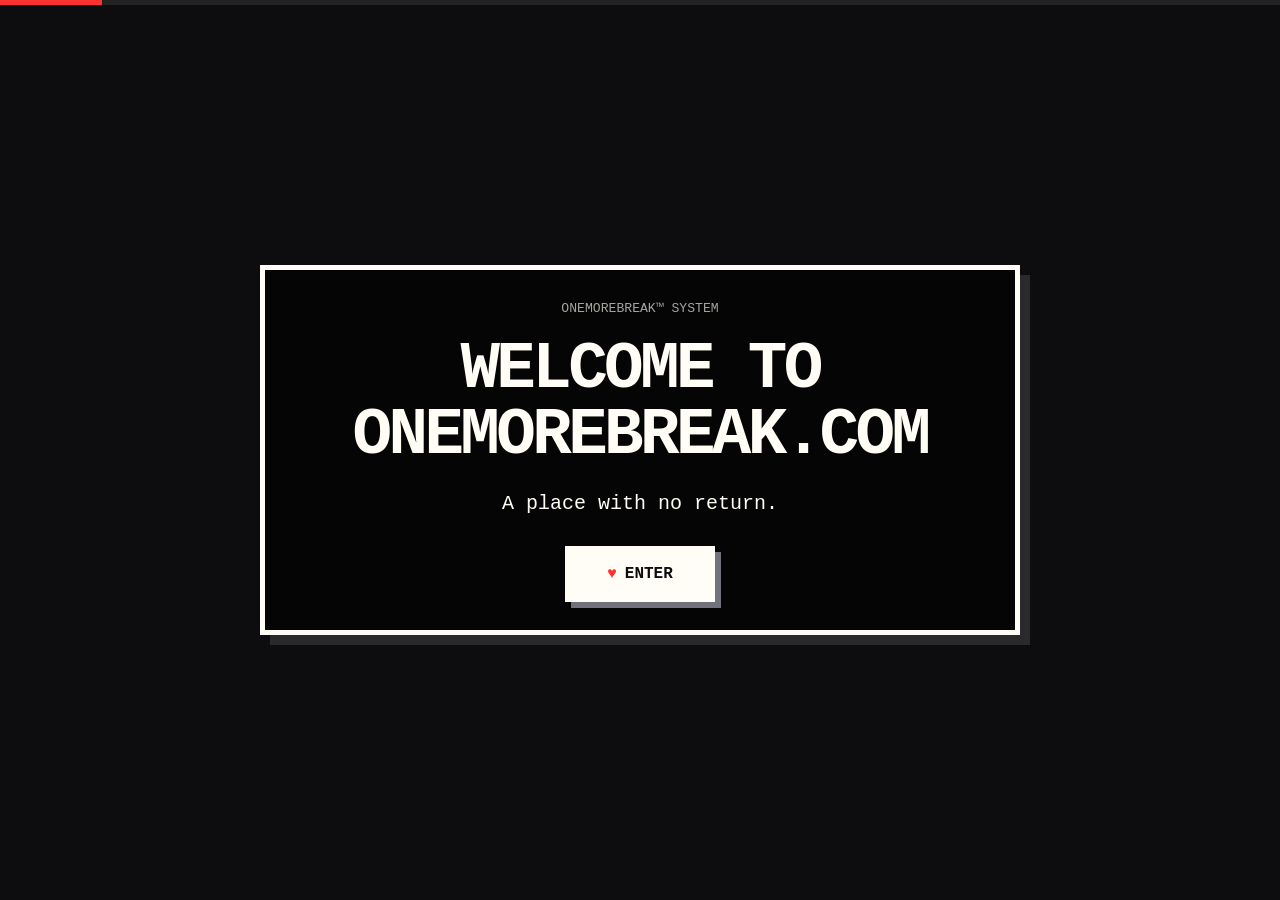
<file: index.html>
<!doctype html>
<html lang="en">
<head>
<meta charset="utf-8" />
<meta name="viewport" content="width=device-width,initial-scale=1" />
<title>OneMoreBreak™ — Journey Prototype</title>
<style>
:root{
  --black:#0d0d10; --white:#fffdf5; --red:#ff3131; --yellow:#ffd84a;
  --cyan:#53d8fb; --green:#73df73; --pink:#ff78c8; --blue:#4267c7;
  --purple:#8b6cff; --ink:#111; --panel:#18181d;
}
*{box-sizing:border-box}
html,body{margin:0;min-height:100%;background:var(--black);color:var(--white);font-family:"Courier New",monospace}
body{overflow-x:hidden}
button,input{font:inherit}
button{cursor:pointer}
.screen{min-height:100svh;display:none;align-items:center;justify-content:center;padding:28px 18px}
.screen.active{display:flex}
.stage{width:min(860px,100%);margin:auto;text-align:center}
.logo{font-weight:1000;letter-spacing:.08em;font-size:clamp(1.2rem,2vw,1.8rem);margin-bottom:28px}
.dialogue{border:5px solid var(--white);background:#050506;padding:28px;box-shadow:10px 10px 0 rgba(255,255,255,.12);text-align:left;max-width:760px;margin:auto}
.dialogue h1,.dialogue h2,.dialogue p{margin:0}
.dialogue h1{font-size:clamp(2rem,7vw,5.2rem);line-height:.96;letter-spacing:-.05em}
.dialogue h2{font-size:clamp(1.25rem,4vw,2.4rem);line-height:1.1}
.dialogue p{font-size:clamp(1rem,2.3vw,1.25rem);line-height:1.6}
.type{min-height:3.4em}
.actions{display:flex;gap:12px;flex-wrap:wrap;margin-top:26px}
.pixel-btn{border:4px solid var(--white);background:#050506;color:var(--white);padding:14px 18px;text-transform:uppercase;font-weight:900;box-shadow:6px 6px 0 #34343c;transition:.08s transform,.08s box-shadow}
.pixel-btn:hover,.pixel-btn:focus{transform:translate(3px,3px);box-shadow:3px 3px 0 #34343c;outline:none}
.pixel-btn .heart{color:var(--red);margin-right:8px}
.pixel-btn.primary{background:var(--white);color:var(--black);box-shadow:6px 6px 0 #72727c}
.muted{opacity:.64}
.center{text-align:center}
.small{font-size:.82rem!important}
.progress{position:fixed;left:0;top:0;width:100%;height:5px;background:#222;z-index:50}
.progress>span{display:block;height:100%;width:8%;background:var(--red);transition:.35s width}
.heart-cursor{color:var(--red);animation:blink 1s steps(1) infinite}
@keyframes blink{50%{opacity:0}}
.question{font-size:clamp(1.6rem,5vw,3.4rem)!important;line-height:1.1!important}
.breakbox{display:grid;gap:18px}
.timer{font-size:clamp(4rem,16vw,9rem);font-weight:1000;letter-spacing:-.08em;text-align:center}
.statusline{text-align:center;font-weight:900}
.portal-screen{background:#4d78bc;color:#111;padding:24px 14px;min-height:100svh;display:none}
.portal-screen.active{display:block}
.portal{max-width:1050px;margin:auto}
.portal-head{display:flex;align-items:end;justify-content:space-between;gap:20px;margin-bottom:14px;color:white}
.portal-title{font-size:clamp(2rem,6vw,4.5rem);font-weight:1000;line-height:.9;letter-spacing:-.06em;text-shadow:4px 4px 0 rgba(0,0,0,.18)}
.portal-sub{font-size:.9rem;max-width:440px}
.portal-grid{display:grid;grid-template-columns:1.15fr .85fr .8fr;gap:10px}
.box{border:5px solid rgba(255,255,255,.85);border-radius:16px;background:#e9f3f3;padding:8px;box-shadow:0 5px 0 rgba(0,0,0,.2)}
.box h3{margin:0 0 8px;font-size:1.2rem;text-align:center}
.activities{display:grid;grid-template-columns:repeat(3,1fr);gap:7px}
.activity{border:3px solid rgba(0,0,0,.55);min-height:108px;padding:9px;display:flex;flex-direction:column;justify-content:space-between;font-weight:900;box-shadow:inset -3px -3px 0 rgba(0,0,0,.12);transition:.08s}
.activity:hover{transform:translateY(-2px)}
.activity small{font-weight:700;font-size:.7rem}
.a1{background:var(--yellow)}.a2{background:var(--green)}.a3{background:var(--cyan)}.a4{background:var(--pink)}.a5{background:#ff942f}.a6{background:var(--purple);color:#fff}
.list{background:#49bf5d;padding:10px;border-radius:10px;min-height:235px}
.list button{display:block;width:100%;text-align:left;border:0;background:transparent;padding:6px;font-weight:700}
.list button:hover{background:rgba(255,255,255,.35)}
.memberbox{background:#ff9418;padding:10px;border-radius:10px}
.badge{display:inline-block;background:#111;color:#fff;padding:5px 8px;font-weight:900;font-size:.7rem}
.form{display:grid;gap:12px;margin-top:20px}
.form input{width:100%;background:#050506;color:#fff;border:4px solid #fff;padding:12px}
.check{display:flex;align-items:flex-start;gap:10px;padding:8px 0}
.reveal{animation:pop .18s steps(2,end)}
@keyframes pop{from{transform:scale(.98);opacity:0}to{transform:scale(1);opacity:1}}
.glitch{animation:glitch .8s steps(2,end) 1}
@keyframes glitch{20%{transform:translateX(-5px)}40%{transform:translateX(4px)}60%{transform:translateX(-2px)}80%{transform:translateX(2px)}}
@media(max-width:820px){.portal-grid{grid-template-columns:1fr}.activities{grid-template-columns:repeat(2,1fr)}.portal-head{align-items:start;flex-direction:column}.dialogue{padding:22px}}

    /* V3 activity experiences */
    .activity-screen{
      position:fixed; inset:0; z-index:80; display:none;
      background:#050505; color:#fff; overflow:auto;
    }
    .activity-screen.active{display:flex;}
    .activity-inner{
      width:min(900px, calc(100% - 34px)); margin:auto; min-height:100vh;
      display:flex; flex-direction:column; justify-content:center; align-items:center;
      padding:48px 0; text-align:center;
    }
    .activity-back{
      position:fixed; left:18px; top:18px; z-index:90;
      background:#050505; color:#fff; border:2px solid #fff;
      font:inherit; padding:10px 14px; cursor:pointer;
    }
    .activity-kicker{opacity:.62; margin-bottom:22px; letter-spacing:.08em;}
    .typing-title{font-size:clamp(34px,7vw,78px); margin:0 0 12px;}
    .typing-instruction{max-width:650px; line-height:1.6; opacity:.78;}
    .phrase{
      display:inline-block; margin:22px 0; padding:12px 16px;
      border:2px solid #fff; background:#111;
    }
    .typing-input{
      width:min(680px,100%); box-sizing:border-box; margin-top:18px;
      background:#050505; color:#fff; border:0; border-bottom:3px solid #fff;
      outline:none; text-align:center; font:inherit; font-size:clamp(18px,3vw,28px);
      padding:15px;
    }
    .typing-count{font-size:clamp(58px,14vw,150px); line-height:1; margin:28px 0 6px;}
    .typing-react{min-height:30px; opacity:.75;}
    .song-reward{
      display:none; margin-top:28px; border:3px solid #fff; padding:24px;
      max-width:620px; box-shadow:8px 8px 0 #fff;
    }
    .song-reward.show{display:block;}
    .song-reward a{color:#050505; background:#fff; padding:13px 18px; display:inline-block; margin-top:12px; text-decoration:none;}
    .activity-choice{cursor:pointer;}


    .swipe-shell{
      width:min(500px,100%);
      height:min(620px,68vh);
      border:3px solid #fff;
      position:relative;
      overflow:hidden;
      margin-top:24px;
      background:#0a0a0a;
      box-shadow:8px 8px 0 #fff;
      touch-action:none;
      user-select:none;
    }
    .swipe-card{
      position:absolute; inset:0;
      display:flex; flex-direction:column; justify-content:center; align-items:center;
      padding:34px; box-sizing:border-box;
      transition:transform .22s ease, opacity .22s ease;
      text-align:center;
    }
    .swipe-card h2{font-size:clamp(28px,7vw,54px);margin:0 0 18px;}
    .swipe-card p{line-height:1.55;opacity:.75;max-width:360px;}
    .swipe-card.out{transform:translateY(-110%);opacity:0;}
    .swipe-hint{margin-top:18px;opacity:.55;font-size:.8rem;}
    .swipe-counter{margin-top:18px;font-size:1rem;}
    .swipe-button{
      margin-top:16px;background:#fff;color:#050505;border:0;
      padding:13px 18px;font:inherit;font-weight:900;cursor:pointer;
    }


    .activity-reward{
      display:none;
      margin-top:28px;
      border:3px solid #fff;
      padding:24px;
      max-width:620px;
      box-shadow:8px 8px 0 #fff;
      text-align:center;
    }
    .activity-reward.show{display:block;}
    .activity-reward a{
      color:#050505;
      background:#fff;
      padding:13px 18px;
      display:inline-block;
      margin-top:12px;
      text-decoration:none;
      font-weight:900;
    }


    .member-locked.unlocked{
      background:#fff;
      color:#050505;
      box-shadow:6px 6px 0 #fff;
    }


    .click-arena{
      width:min(760px, calc(100vw - 40px));
      height:min(460px, 55vh);
      border:4px solid #fff;
      display:flex;
      align-items:center;
      justify-content:center;
      text-align:center;
      cursor:crosshair;
      user-select:none;
      touch-action:manipulation;
      box-shadow:10px 10px 0 #fff;
      margin-top:26px;
    }
    .click-arena:active{
      transform:translate(2px,2px);
      box-shadow:6px 6px 0 #fff;
    }
    .click-score{
      font-size:clamp(70px,18vw,180px);
      line-height:1;
    }
    .click-timer{
      font-size:clamp(20px,4vw,42px);
      margin-top:20px;
    }
    .click-result{
      min-height:32px;
      margin-top:18px;
      opacity:.8;
    }


    .activity-intro{
      position:fixed;
      inset:0;
      z-index:120;
      background:#050505;
      color:#fff;
      display:none;
      align-items:center;
      justify-content:center;
      text-align:center;
      padding:30px;
    }
    .activity-intro.active{display:flex;}
    .activity-intro-line{
      font-size:clamp(28px,6vw,72px);
      line-height:1.2;
      opacity:0;
      transform:translateY(8px);
      transition:opacity .85s ease, transform .85s ease;
      max-width:900px;
    }
    .activity-intro-line.show{
      opacity:1;
      transform:translateY(0);
    }


    .swipe-photo{
      width:100%;
      height:100%;
      object-fit:contain;
      display:block;
      image-rendering:auto;
      background:#050505;
    }
    .swipe-placeholder{
      width:100%;
      height:100%;
      display:flex;
      align-items:center;
      justify-content:center;
      padding:30px;
      box-sizing:border-box;
      text-align:center;
      font-size:clamp(20px,4vw,38px);
      line-height:1.35;
      background:#111;
    }


    .reward-overlay{
      position:absolute;
      inset:0;
      z-index:20;
      display:none;
      align-items:center;
      justify-content:center;
      padding:24px;
      background:rgba(5,5,5,.94);
      text-align:center;
    }
    .reward-overlay.show{display:flex;}
    .reward-overlay .reward-box{
      border:3px solid #fff;
      padding:26px;
      max-width:620px;
      width:min(100%,620px);
      box-sizing:border-box;
      box-shadow:8px 8px 0 #fff;
      background:#050505;
    }
    .reward-overlay a{
      color:#050505;
      background:#fff;
      padding:13px 18px;
      display:inline-block;
      margin-top:14px;
      text-decoration:none;
      font-weight:900;
    }
    .activity-inner{position:relative;}


    .daydream-stage{position:fixed;inset:0;z-index:9999;display:none;background:#000;overflow:hidden;}
    .daydream-stage.active{display:block;}
    .daydream-video{width:100%;height:100%;object-fit:cover;display:block;}
    .daydream-overlay{position:absolute;inset:0;display:flex;align-items:center;justify-content:center;background:#050505;z-index:2;transition:opacity 1.2s ease;}
    .daydream-overlay.hide{opacity:0;pointer-events:none;}
    .daydream-copy{font-size:clamp(28px,6vw,72px);line-height:1.2;text-align:center;max-width:900px;padding:30px;opacity:0;transform:translateY(8px);transition:opacity .9s ease,transform .9s ease;}
    .daydream-copy.show{opacity:1;transform:translateY(0);}
    .daydream-return{position:absolute;top:18px;left:18px;z-index:3;background:rgba(0,0,0,.35);color:#fff;border:2px solid rgba(255,255,255,.7);font:inherit;padding:10px 14px;cursor:pointer;}


    .bob-stage{position:fixed;inset:0;z-index:155;display:none;background:#000;overflow:hidden;}
    .bob-stage.active{display:block;}
    .bob-video{width:100%;height:100%;object-fit:cover;display:block;opacity:0;transition:opacity 1.8s ease;}
    .bob-stage.ready .bob-video{opacity:1;}
    .bob-intro{position:absolute;inset:0;z-index:4;display:flex;align-items:center;justify-content:center;padding:30px;text-align:center;background:#050505;transition:opacity 1.1s ease;}
    .bob-intro.hide{opacity:0;pointer-events:none;}
    .bob-line{max-width:900px;color:#fff;font-size:clamp(28px,6vw,70px);line-height:1.2;opacity:0;transform:translateY(8px);transition:opacity .9s ease,transform .9s ease;}
    .bob-line.show{opacity:1;transform:translateY(0);}
    .bob-return{position:absolute;top:18px;left:18px;z-index:7;border:2px solid rgba(255,255,255,.75);background:rgba(0,0,0,.35);color:#fff;padding:10px 14px;font:inherit;cursor:pointer;opacity:.55;}
    .bob-song-link{position:absolute;right:18px;bottom:18px;z-index:7;display:none;max-width:min(320px,calc(100vw - 36px));border:2px solid rgba(255,255,255,.82);background:rgba(0,0,0,.55);padding:12px 14px;color:#fff;text-decoration:none;font-size:clamp(12px,2vw,16px);line-height:1.35;opacity:.84;}
    .bob-song-link.show{display:block;}


    .daydream-song-link{
      position:absolute;
      right:18px;
      bottom:18px;
      z-index:7;
      display:none;
      max-width:min(320px,calc(100vw - 36px));
      border:2px solid rgba(255,255,255,.82);
      background:rgba(0,0,0,.55);
      padding:12px 14px;
      color:#fff;
      text-decoration:none;
      font-size:clamp(12px,2vw,16px);
      line-height:1.35;
      opacity:.84;
    }
    .daydream-song-link.show{display:block;}


    /* Centered member activity viewing windows */
    .daydream-stage,
    .bob-stage{
      background:#050505;
    }

    .daydream-video,
    .bob-video{
      position:absolute;
      width:min(78vw,1100px);
      height:min(68vh,680px);
      left:50%;
      top:50%;
      transform:translate(-50%,-50%);
      object-fit:cover;
      border:3px solid rgba(255,255,255,.9);
      box-shadow:10px 10px 0 rgba(255,255,255,.9);
    }

    .member-encouragement{
      position:absolute;
      left:50%;
      top:8%;
      z-index:6;
      width:min(820px,calc(100vw - 48px));
      transform:translateX(-50%) translateY(8px);
      text-align:center;
      color:#fff;
      font-size:clamp(16px,2.3vw,30px);
      line-height:1.3;
      opacity:0;
      pointer-events:none;
      transition:opacity .9s ease, transform .9s ease;
    }
    .member-encouragement.show{
      opacity:.82;
      transform:translateX(-50%) translateY(0);
    }

    .member-reward-link{
      position:absolute;
      right:22px;
      bottom:22px;
      z-index:9;
      display:none;
      width:min(360px,calc(100vw - 44px));
      box-sizing:border-box;
      border:2px solid rgba(255,255,255,.88);
      background:rgba(0,0,0,.72);
      color:#fff;
      text-decoration:none;
      padding:15px 17px;
      line-height:1.45;
      font-size:clamp(12px,1.8vw,16px);
      opacity:.9;
      backdrop-filter:blur(5px);
    }
    .member-reward-link.show{
      display:block;
      animation:memberRewardIn .65s ease both;
    }
    @keyframes memberRewardIn{
      from{opacity:0;transform:translateY(10px);}
      to{opacity:.9;transform:translateY(0);}
    }

    @media(max-width:700px){
      .daydream-video,
      .bob-video{
        width:calc(100vw - 36px);
        height:56vh;
        box-shadow:6px 6px 0 rgba(255,255,255,.9);
      }
      .member-encouragement{
        top:6%;
      }
    }


    #daydreamSongLink.member-reward-link{
      display:none;
      position:absolute;
      right:22px;
      bottom:22px;
      z-index:50;
      width:min(390px,calc(100vw - 44px));
      box-sizing:border-box;
      border:3px solid #fff;
      background:rgba(0,0,0,.82);
      color:#fff;
      padding:16px 18px;
      text-decoration:none;
      line-height:1.45;
      font-size:clamp(13px,1.8vw,17px);
      opacity:1;
    }
    #daydreamSongLink.member-reward-link.show{
      display:block !important;
      animation:daydreamRewardPop .55s ease both;
    }
    @keyframes daydreamRewardPop{
      from{opacity:0;transform:translateY(12px);}
      to{opacity:1;transform:translateY(0);}
    }


    /* ===== V5 RESPONSIVE / MOBILE FIXES ===== */

    html, body {
      width: 100%;
      max-width: 100%;
      overflow-x: hidden;
    }

    * {
      box-sizing: border-box;
    }

    .screen,
    .panel,
    .frame,
    .box {
      max-width: 100%;
    }

    /* Main welcome screen: never let ONEMOREBREAK.COM escape the frame */
    #s1 h1,
    #s1 .hero-title,
    #s1 .big,
    #s1 [class*="title"] {
      max-width: 100%;
      margin-left: auto;
      margin-right: auto;
      font-size: clamp(34px, 7.3vw, 112px) !important;
      line-height: .98 !important;
      letter-spacing: -0.03em;
      overflow-wrap: anywhere;
      word-break: normal;
      text-align: center;
    }

    #s1 {
      padding-left: clamp(12px, 3vw, 42px);
      padding-right: clamp(12px, 3vw, 42px);
    }

    #s1 > div,
    #s1 .inner,
    #s1 .card,
    #s1 .panel {
      width: min(100%, 1500px);
      max-width: 100%;
    }

    .actions {
      flex-wrap: wrap;
      justify-content: center;
    }

    .pixel-btn,
    button,
    .swipe-button {
      max-width: 100%;
    }

    /* Activity media must stay inside the phone viewport */
    .daydream-video,
    .bob-video {
      width: min(78vw, 1100px) !important;
      height: min(66vh, 680px) !important;
      max-width: calc(100vw - 36px) !important;
      max-height: calc(100vh - 150px) !important;
    }

    .member-reward-link,
    #daydreamSongLink.member-reward-link {
      max-width: min(390px, calc(100vw - 28px)) !important;
      right: 14px !important;
      bottom: 14px !important;
    }

    @media (max-width: 900px) {
      #s1 h1,
      #s1 .hero-title,
      #s1 .big,
      #s1 [class*="title"] {
        font-size: clamp(38px, 10vw, 82px) !important;
        line-height: 1 !important;
      }

      .activity-inner {
        width: calc(100% - 24px);
        padding-left: 12px;
        padding-right: 12px;
      }
    }

    @media (max-width: 600px) {
      body {
        min-width: 0 !important;
      }

      .screen {
        min-height: 100svh;
        padding: 16px !important;
      }

      /* Welcome frame */
      #s1 {
        min-height: 100svh;
        padding: 14px !important;
      }

      #s1 h1,
      #s1 .hero-title,
      #s1 .big,
      #s1 [class*="title"] {
        font-size: clamp(34px, 12.5vw, 58px) !important;
        line-height: .98 !important;
        letter-spacing: -0.045em;
      }

      #s1 p {
        font-size: clamp(15px, 4.8vw, 22px) !important;
      }

      .pixel-btn,
      .swipe-button,
      .activity-back {
        min-height: 48px;
        font-size: 15px !important;
        padding: 12px 15px !important;
      }

      .actions {
        width: 100%;
        gap: 10px !important;
      }

      .actions .pixel-btn {
        width: 100%;
      }

      /* Activity selection cards */
      #activityGrid {
        display: grid !important;
        grid-template-columns: 1fr !important;
        width: 100%;
      }

      /* Typing */
      .phrase {
        max-width: 100%;
        font-size: 15px;
        overflow-wrap: anywhere;
      }

      .typing-input {
        width: 100% !important;
        font-size: 18px !important;
      }

      .typing-count,
      .click-score {
        font-size: clamp(54px, 20vw, 100px) !important;
      }

      /* Clicking */
      .click-arena {
        width: 100% !important;
        height: min(52vh, 390px) !important;
      }

      /* Swiping */
      .swipe-shell {
        width: 100% !important;
        height: min(58vh, 520px) !important;
      }

      /* Daydream + Bob Ross centered windows */
      .daydream-video,
      .bob-video {
        width: calc(100vw - 28px) !important;
        height: 56vh !important;
        max-height: 56vh !important;
        border-width: 2px !important;
        box-shadow: 5px 5px 0 rgba(255,255,255,.9) !important;
      }

      .daydream-return,
      .bob-return {
        top: 10px !important;
        left: 10px !important;
        font-size: 12px !important;
        padding: 9px 11px !important;
      }

      .member-encouragement {
        top: 9% !important;
        width: calc(100vw - 32px) !important;
        font-size: clamp(15px, 4.4vw, 21px) !important;
      }

      .member-reward-link,
      #daydreamSongLink.member-reward-link {
        left: 14px !important;
        right: 14px !important;
        bottom: 14px !important;
        width: auto !important;
        max-width: none !important;
        font-size: 13px !important;
      }

      /* Intro/fade text */
      .activity-intro {
        padding: 24px 18px !important;
      }

      .activity-intro-line,
      .daydream-line,
      .bob-line {
        font-size: clamp(25px, 8vw, 42px) !important;
        max-width: 100% !important;
      }

      /* Membership / dialogs if present */
      .member-box {
        width: calc(100vw - 28px) !important;
        padding: 20px !important;
      }
    }

    @media (max-width: 390px) {
      #s1 h1,
      #s1 .hero-title,
      #s1 .big,
      #s1 [class*="title"] {
        font-size: clamp(30px, 11.8vw, 46px) !important;
      }

      .daydream-video,
      .bob-video {
        height: 50vh !important;
        max-height: 50vh !important;
      }
    }


    /* V6: keep ONEMOREBREAK.COM together and inside the opening frame */
    #s1 h1,
    #s1 .hero-title,
    #s1 .big,
    #s1 [class*="title"] {
      white-space: nowrap !important;
      overflow-wrap: normal !important;
      word-break: keep-all !important;
      width: 100% !important;
      max-width: 100% !important;
      font-size: clamp(24px, 6.7vw, 104px) !important;
      letter-spacing: -0.045em !important;
    }

    @media (max-width: 600px) {
      #s1 h1,
      #s1 .hero-title,
      #s1 .big,
      #s1 [class*="title"] {
        font-size: clamp(20px, 7.7vw, 46px) !important;
        letter-spacing: -0.055em !important;
      }
    }

    @media (max-width: 390px) {
      #s1 h1,
      #s1 .hero-title,
      #s1 .big,
      #s1 [class*="title"] {
        font-size: 7.4vw !important;
      }
    }


    /* V7 — force the complete opening headline inside its white frame */
    #s1 h1,
    #s1 .hero-title,
    #s1 .big,
    #s1 [class*="title"] {
      white-space: nowrap !important;
      overflow-wrap: normal !important;
      word-break: normal !important;
      width: auto !important;
      max-width: calc(100% - 40px) !important;
      margin-left: auto !important;
      margin-right: auto !important;
      font-size: clamp(22px, 5.15vw, 78px) !important;
      line-height: 1 !important;
      letter-spacing: -0.055em !important;
      text-align: center !important;
    }

    @media (max-width: 900px) {
      #s1 h1,
      #s1 .hero-title,
      #s1 .big,
      #s1 [class*="title"] {
        max-width: calc(100% - 24px) !important;
        font-size: 5.6vw !important;
      }
    }

    @media (max-width: 600px) {
      #s1 h1,
      #s1 .hero-title,
      #s1 .big,
      #s1 [class*="title"] {
        max-width: calc(100% - 16px) !important;
        font-size: 5.35vw !important;
        letter-spacing: -0.06em !important;
      }
    }


    /* Mobile tap hardening */
    #mainEnterBtn,
    .pixel-btn,
    button {
      touch-action: manipulation;
      -webkit-tap-highlight-color: transparent;
      pointer-events: auto;
    }

    #mainEnterBtn {
      position: relative;
      z-index: 20;
      min-width: 150px;
      min-height: 56px;
    }

    @media (max-width: 600px) {
      #mainEnterBtn {
        min-width: 170px;
        min-height: 60px;
        font-size: 17px !important;
      }
    }

</style>
<link rel="stylesheet" href="membership.css" />
</head>
<body>
<div class="progress"><span id="progressBar"></span></div>

<section class="screen active" id="s1">
  <div class="stage">
    <div class="dialogue center">
      <p class="small muted">ONEMOREBREAK™ SYSTEM</p>
      <h1 style="margin-top:18px">WELCOME TO<br>ONEMOREBREAK.COM</h1>
      <p style="margin-top:20px">A place with no return.</p>
      <div class="actions" style="justify-content:center"><button id="mainEnterBtn" type="button" class="pixel-btn primary" onclick="go(2)"><span class="heart">♥</span>ENTER</button></div>
    </div>
  </div>
</section>

<section class="screen" id="s2">
  <div class="stage">
    <div class="dialogue reveal">
      <p class="type" id="introText">BEFORE WE CONTINUE...<br>WE NEED TO ASK YOU SOMETHING.</p>
      <div class="actions"><button class="pixel-btn" onclick="go(3)"><span class="heart">♥</span>OK</button></div>
    </div>
  </div>
</section>

<section class="screen" id="s3">
  <div class="stage">
    <div class="dialogue reveal">
      <h2 class="question">HAVE YOU BEEN PRODUCTIVE TODAY?</h2>
      <div class="actions">
        <button class="pixel-btn" onclick="answerProductivity(true)"><span class="heart">♥</span>YES</button>
        <button class="pixel-btn" onclick="answerProductivity(false)">NO</button>
      </div>
    </div>
  </div>
</section>

<section class="screen" id="s4">
  <div class="stage">
    <div class="dialogue reveal center">
      <p class="small muted">ANSWER REJECTED</p>
      <h2 id="responseLine" class="question" style="margin-top:14px"></h2>
      <p id="responseSub" style="margin-top:20px"></p>
      <div class="actions" style="justify-content:center">
        <button class="pixel-btn primary" id="retryBtn" onclick="go(3)"><span class="heart">♥</span>TRY AGAIN</button>
      </div>
    </div>
  </div>
</section>

<section class="screen" id="s5">
  <div class="stage">
    <div class="dialogue reveal center">
      <p class="small muted">OFFICIAL RECOMMENDATION</p>
      <h2 style="font-size:clamp(2rem,7vw,5rem);margin-top:16px">WE BELIEVE<br>YOU'VE DONE ENOUGH.</h2>
      <p style="margin-top:20px">Your productivity is no longer required.</p>
      <div class="actions" style="justify-content:center"><button class="pixel-btn primary" onclick="go(8)"><span class="heart">♥</span>TAKE ONE MORE BREAK</button></div>
    </div>
  </div>
</section>

<section class="screen" id="s6">
  <div class="stage">
    <div class="dialogue breakbox reveal">
      <p class="small muted center">BLANK STARE™ — ENTRY LEVEL BREAK</p>
      <div class="timer" id="timer">00:00</div>
      <p class="statusline" id="breakStatus">CONGRATULATIONS. YOU ARE CURRENTLY DOING ABSOLUTELY NOTHING.</p>
      <div class="actions" style="justify-content:center">
        <button class="pixel-btn" id="skipBreak" onclick="finishBreak()">I HAVE DONE ENOUGH NOTHING</button>
      </div>
    </div>
  </div>
</section>

<section class="screen" id="s7">
  <div class="stage">
    <div class="dialogue reveal center">
      <p>BREAK COMPLETE.</p>
      <h2 style="font-size:clamp(2rem,7vw,5rem);margin-top:14px">YOU ACCOMPLISHED<br>NOTHING.</h2>
      <p style="margin-top:22px">This is promising.</p>
      <div class="actions" style="justify-content:center"><button class="pixel-btn primary" onclick="go(8)"><span class="heart">♥</span>CONTINUE</button></div>
    </div>
  </div>
</section>

<section class="screen" id="s8">
  <div class="stage">
    <div class="dialogue reveal">
      <p class="small muted">YOU HAVE ARRIVED.</p>
      <h2 style="margin-top:14px">CHOOSE HOW TO WASTE YOUR TIME.</h2>
      <p class="muted" style="margin-top:12px">No pressure. Nothing important happens here.</p>

      <div class="actions" style="margin-top:28px" id="activityGrid">
        <button class="pixel-btn" onclick="launchActivity('typingExperience')"><span class="heart">♥</span>TYPING™</button>
        <button class="pixel-btn" onclick="launchActivity('swipingExperience')">SWIPING™</button>
        <button class="pixel-btn" onclick="launchActivity('timerExperience')">BLANK STARE™</button>
        <button class="pixel-btn" onclick="launchActivity('clickingExperience')">CLICKING CONTEST™</button>

        <button class="pixel-btn member-locked" data-member-activity="DAYDREAMING™" onclick="locked()">???</button>
        <button class="pixel-btn member-locked" data-member-activity="BOB ROSS™" onclick="locked()">???</button>
      </div>

      <p id="choiceMsg" style="margin-top:24px;min-height:1.5em"></p>

      <div style="border-top:4px solid #fff;margin-top:30px;padding-top:20px">
        <p class="small muted">MEMBERSHIP STATUS</p>
        <p id="finalMemberStatus" style="font-size:1.2rem;font-weight:900;margin-top:8px">NOT A MEMBER</p>
        <div id="memberAction" class="actions">
          <button class="pixel-btn" onclick="go(9)">BECOME A MEMBER</button>
        </div>
        <div id="memberTools" class="member-tools" hidden>
          <button class="pixel-btn primary" id="viewMemberInfo" type="button">MEMBERS ONLY →</button>
          <button class="pixel-btn" id="membershipSignOut" type="button">FORGET THIS DEVICE</button>
        </div>
      </div>
    </div>
  </div>
</section>

<section class="screen" id="s9">
  <div class="stage">
    <div class="dialogue reveal">
      <p>ACCESS DENIED.</p>
      <h2 class="question" style="margin-top:16px">YOU ARE NOT YET QUALIFIED FOR WHATEVER THIS IS.</h2>
      <p style="margin-top:20px">Membership is completely unnecessary. Naturally, you may still apply.</p>
      <div class="actions">
        <button class="pixel-btn primary" onclick="go(10)"><span class="heart">♥</span>BECOME A MEMBER</button>
        <button class="pixel-btn" onclick="go(8)">GO BACK</button>
      </div>
    </div>
  </div>
</section>

<section class="screen" id="s10">
  <div class="stage"><div class="dialogue reveal">
    <p class="small muted">COMPLETELY UNNECESSARY. OFFICIALLY YOURS.</p>
    <h2 style="margin-top:12px">YOUR BREAK STARTS HERE.</h2>
    <p style="margin-top:20px">One email. Your own member number. A lifetime of perfectly valid excuses.</p>
    <form id="membershipForm" class="form membership-form">
      <label>YOUR NAME (OPTIONAL)<input id="memberName" name="display_name" autocomplete="nickname" maxlength="80" /></label>
      <label>YOUR EMAIL<input id="memberEmail" name="email" type="email" autocomplete="email" required maxlength="254" /></label>
      <p class="membership-note">We’ll email you a verification code. No password. Already a member? Use the same email to get your number and access back.</p>
      <p class="membership-note">Your email and member number are stored by Sebast Denolf using Supabase to manage membership and send access links. This does not subscribe you to marketing emails. <a href="mailto:sebast.denolf@gmail.com">Contact Sebast</a> to request deletion.</p>
      <div class="actions"><button id="membershipSubmit" class="pixel-btn primary" type="submit"><span class="heart">♥</span>SEND MY ACCESS CODE</button><button class="pixel-btn" type="button" onclick="go(8)">GO BACK</button></div>
    </form>
    <form id="membershipVerifyForm" class="form membership-form" hidden>
      <label>CODE FROM YOUR EMAIL<input id="membershipCode" name="code" inputmode="numeric" autocomplete="one-time-code" pattern="[0-9]{6,10}" minlength="6" maxlength="10" required /></label>
      <div class="actions"><button id="membershipVerify" class="pixel-btn primary" type="submit">CONFIRM MY MEMBERSHIP</button><button id="membershipChangeEmail" class="pixel-btn" type="button">USE ANOTHER EMAIL</button></div>
    </form>
    <p id="membershipStatus" class="membership-status" role="status" aria-live="polite"></p>
  </div></div>
</section>

<section class="screen" id="s11">
  <div class="stage">
    <div class="dialogue reveal center" id="processBox">
      <p id="processText">PROCESSING APPLICATION...</p>
    </div>
  </div>
</section>

<section class="screen" id="s12">
  <div class="stage">
    <div class="dialogue reveal center">
      <p>APPLICATION ACCEPTED.</p>
      <h2 style="font-size:clamp(2rem,7vw,5rem);margin-top:16px">YOU'RE IN.</h2>
      <p style="margin-top:20px" id="memberWelcome">OFFICIAL MEMBER</p>
      <p style="font-size:1.6rem;margin-top:8px">MEMBER #<span id="memberNumber">—</span></p>
      <p class="muted" style="margin-top:12px">CERTIFIED UNPRODUCTIVE INDIVIDUAL</p>
      <div class="actions" style="justify-content:center"><button class="pixel-btn primary" onclick="finishMembership()"><span class="heart">♥</span>RETURN TO BREAK</button></div>
    </div>
  </div>
</section>

<script>
let current=1, seconds=0, timerInterval=null, memberNo=null, yesAttempts=0;
const yesResponses=[
  {line:'NOT POSSIBLE.', sub:'Please review the question and provide a more appropriate answer.', btn:'TRY AGAIN'},
  {line:'THAT ANSWER HAS BEEN DECLINED.', sub:'Productivity is not currently supported by OneMoreBreak™.', btn:'RECONSIDER'},
  {line:'WE DON\'T THINK SO.', sub:'Maybe take a moment and think about what you just admitted.', btn:'TRY THAT AGAIN'},
  {line:'SYSTEM ERROR: TOO PRODUCTIVE.', sub:'Your answer conflicts with the purpose of this website.', btn:'CORRECT MY ANSWER'},
  {line:'STILL YES?', sub:'We can keep doing this for a while.', btn:'FINE. ASK ME AGAIN'},
  {line:'INCORRECT.', sub:'There is, unfortunately, only one acceptable answer.', btn:'RETURN TO QUESTION'},
  {line:'IMPRESSIVE COMMITMENT.', sub:'Also completely useless. Please try again.', btn:'ONE MORE TRY'}
];
function setProgress(n){document.getElementById('progressBar').style.width=Math.min(100,n*8)+'%'}
function go(n){
  document.querySelectorAll('.screen').forEach(s=>s.classList.remove('active'));
  const el=document.getElementById('s'+n); if(el) el.classList.add('active');
  current=n; setProgress(n); window.scrollTo(0,0);
}
function answerProductivity(yes){
  if(!yes){go(5);return;}
  const r=yesResponses[yesAttempts % yesResponses.length];
  yesAttempts++;
  document.getElementById('responseLine').textContent=r.line;
  document.getElementById('responseSub').textContent=r.sub;
  document.getElementById('retryBtn').innerHTML='<span class="heart">♥</span>'+r.btn;
  go(4);
}
function startBreak(){
  seconds=0; clearInterval(timerInterval);
  const timer=document.getElementById('timer'), status=document.getElementById('breakStatus');
  timer.textContent='00:00'; status.textContent='CONGRATULATIONS. YOU ARE CURRENTLY DOING ABSOLUTELY NOTHING.';
  timerInterval=setInterval(()=>{
    seconds++;
    timer.textContent='00:'+String(seconds).padStart(2,'0');
    if(seconds===10) status.textContent="YOU'RE DOING GREAT.";
    if(seconds===20) status.textContent='YOUR PRODUCTIVITY IS DECREASING.';
    if(seconds===30) status.textContent='PLEASE CONTINUE.';
    if(seconds>=35) finishBreak();
  },1000)
}
function finishBreak(){clearInterval(timerInterval);go(7)}
function miniBreak(name){
  const messages={
    'TYPING™':'OPEN THE DOCUMENT. TYPE NOTHING. PERFECT.',
    'SWIPING™':'ONE MORE SWIPE. AND MAYBE ONE MORE AFTER THAT.'
  };
  document.getElementById('choiceMsg').textContent=messages[name]||name+' SELECTED.';
}
function locked(){
  if(typeof window.openMembership === "function"){
    window.openMembership();
    return;
  }
  if(typeof go === "function"){
    // fallback to the original V15 membership/application flow
    go(9);
  }
}
// Membership is verified and restored by membership.js.
function finishMembership(){ window.openMembership?.(); }
setProgress(1)


</script>



<div id="clickingExperience" class="activity-screen" aria-hidden="true">
  <button class="activity-back" type="button" onclick="closeActivity('clickingExperience')">← RETURN</button>
  <div class="activity-inner">
    <div class="phrase">SHOW ME YOU ARE THE FASTEST CLICKER IN THE WILD WEST.</div>

    <div id="clickArena" class="click-arena" onclick="registerWildWestClick()">
      <div>
        <div id="clickScore" class="click-score">0/50</div>
        <div>CLICKS</div>
      </div>
    </div>

    <div id="clickTimer" class="click-timer">10.0</div>
    <div id="clickResult" class="click-result">FIRST CLICK STARTS THE ROUND.</div>

    <div id="clickReward" class="reward-overlay">
      <div class="reward-box">
        <div>REWARD UNLOCKED.</div>
        <h2>FASTEST CLICKER IN THE WILD WEST.</h2>
        <a href="https://open.spotify.com/track/6Let7V7lNTiUmS2fccTOE7?si=5f00744ffcf84862" target="_blank" rel="noopener">PLAY ONEMOREBREAK →</a>
        <div><button type="button" class="swipe-button" onclick="document.getElementById('clickReward').classList.remove('show')">RIDE AGAIN</button></div>
      </div>
    </div>
  </div>
</div>

<div id="typingExperience" class="activity-screen" aria-hidden="true">
  <button class="activity-back" type="button" onclick="closeActivity('typingExperience')">← RETURN</button>
  <div class="activity-inner">
    <div class="phrase">give me onemorebreak</div>
    <input id="typingInput" class="typing-input" autocomplete="off" autocapitalize="off" spellcheck="false" placeholder="type here..." />
    <div id="typingCount" class="typing-count">0/5</div>
    <div id="typingReact" class="typing-react">BEGIN.</div>
    <div id="songReward" class="reward-overlay">
      <div class="reward-box">
        <div>REWARD UNLOCKED.</div>
        <h2>ONE MORE BREAK HAS BEEN GRANTED.</h2>
        <a href="https://open.spotify.com/track/6Let7V7lNTiUmS2fccTOE7?si=5f00744ffcf84862" id="songLink" target="_blank" rel="noopener">PLAY ONEMOREBREAK →</a>
        <div><button type="button" class="swipe-button" onclick="document.getElementById('songReward').classList.remove('show')">KEEP WASTING TIME</button></div>
      </div>
    </div>
  </div>
</div>


<div id="swipingExperience" class="activity-screen" aria-hidden="true">
  <button class="activity-back" type="button" onclick="closeActivity('swipingExperience')">← RETURN</button>
  <div class="activity-inner">
    <div id="swipeShell" class="swipe-shell">
      <div id="swipeCard" class="swipe-card" style="padding:0">
        <img id="swipeVisual" class="swipe-photo" src="assets/media/swiping/cover.jpg" alt="ONEMOREBREAK cover art — BLACKSTAR taking a break in a room full of himself." width="1080" height="1080" decoding="async" draggable="false" />
      </div>
    </div>
    <div id="swipeCounter" class="typing-count">0/10</div>
    <button class="swipe-button" type="button" onclick="nextSwipe()" aria-label="Next photo">↑</button>
    <div id="swipeReaction" class="typing-react"></div>
    <div id="swipeReward" class="reward-overlay">
      <div class="reward-box">
        <div>REWARD UNLOCKED.</div>
        <h2>YOU KEPT SWIPING.</h2>
        <a href="https://open.spotify.com/track/6Let7V7lNTiUmS2fccTOE7?si=5f00744ffcf84862" target="_blank" rel="noopener">PLAY ONEMOREBREAK →</a>
        <div><button type="button" class="swipe-button" onclick="document.getElementById('swipeReward').classList.remove('show')">KEEP SWIPING</button></div>
      </div>
    </div>
  </div>
</div>


<div id="timerExperience" class="activity-screen" aria-hidden="true">
  <button class="activity-back" type="button" onclick="closeActivity('timerExperience')">← RETURN</button>
  <div class="activity-inner">
    <div id="wasteTimer" class="typing-count">00:00/00:20</div>
    
    <div id="timerReact" class="typing-react" style="margin-top:22px">DO NOTHING.</div>
    <div id="timerReward" class="reward-overlay">
      <div class="reward-box">
        <div>REWARD UNLOCKED.</div>
        <h2>YOU DID ABSOLUTELY NOTHING.</h2>
        <a href="https://open.spotify.com/track/6Let7V7lNTiUmS2fccTOE7?si=5f00744ffcf84862" target="_blank" rel="noopener">PLAY ONEMOREBREAK →</a>
        <div><button type="button" class="swipe-button" onclick="document.getElementById('timerReward').classList.remove('show')">STAY A LITTLE LONGER</button></div>
      </div>
    </div>
  </div>
</div>

<script>
(function(){

  window.unlockMemberActivities = function(){
    document.querySelectorAll(".member-locked").forEach(btn=>{
      btn.textContent = btn.dataset.memberActivity;
      btn.classList.add("unlocked");

      if(btn.dataset.memberActivity === "DAYDREAMING™"){
        btn.onclick = function(){ window.openDaydream(); };
      }else if(btn.dataset.memberActivity === "BOB ROSS™"){
        btn.onclick = function(){ window.openBobRoss(); };
      }
    });
  };

  let typingSuccesses = 0;
  const phrase = "give me onemorebreak";
  const reactions = {
    1:"AGAIN.",
    2:"THAT WAS COMPLETELY UNNECESSARY.",
    3:"YOU'RE GETTING VERY GOOD AT THIS.",
    4:"ONE MORE AND YOU EARN SOMETHING.",
    5:"REWARD UNLOCKED. EXCELLENT WASTE OF TIME.",
    6:"YOU ALREADY WON. YET HERE YOU ARE.",
    7:"THIS LEVEL OF COMMITMENT IS CONCERNING.",
    8:"OUTSTANDING. ABSOLUTELY NO PROGRESS.",
    9:"YOU COULD STOP. YOU CHOSE NOT TO.",
    10:"DOUBLE DIGITS. REMARKABLE.",
    15:"THIS IS BECOMING A LIFESTYLE.",
    20:"WE MAY NEED TO PROMOTE YOU."
  };

  window.openActivity = function(id){
    const el=document.getElementById(id);
    if(!el) return;
    el.classList.add("active"); el.setAttribute("aria-hidden","false");
    if(id==="typingExperience") setTimeout(()=>document.getElementById("typingInput")?.focus(),100);
    if(id==="timerExperience" && !timerInterval){
      // Paint 00:00/00:20 first. The interval starts only after the
      // Blank Stare screen itself is visible; its first tick happens 1s later.
      requestAnimationFrame(()=>{
        requestAnimationFrame(()=>{
          if(document.getElementById("timerExperience")?.classList.contains("active") && !timerInterval){
            toggleWasteTimer();
          }
        });
      });
    }
  };
  window.closeActivity = function(id){
    const el=document.getElementById(id);
    if(el){el.classList.remove("active"); el.setAttribute("aria-hidden","true");}
  };

  const input=document.getElementById("typingInput");
  if(input){
    input.addEventListener("keydown", function(e){
      if(e.key!=="Enter") return;
      e.preventDefault();
      const val=input.value.trim().toLowerCase().replace(/\s+/g," ");
      if(val!==phrase){
        document.getElementById("typingReact").textContent =
          val ? "INCORRECT. EVEN WASTING TIME HAS PROCEDURES." : "YOU HAVE TO TYPE SOMETHING FIRST.";
        input.select();
        return;
      }
      typingSuccesses++;
      document.getElementById("typingCount").textContent=typingSuccesses+"/5";
      document.getElementById("typingReact").textContent =
        reactions[typingSuccesses] || (
          typingSuccesses < 5
            ? "KEEP GOING."
            : typingSuccesses % 10 === 0
              ? "ANOTHER TEN. THIS IS SERIOUS DEDICATION."
              : "EXCELLENT. PLEASE CONTINUE WASTING KEYSTROKES."
        );
      input.value="";
      if(typingSuccesses===5){
        document.getElementById("songReward").classList.add("show");
      }
    });
  }

  
  let blankStareHasStarted = false;

  let timerSeconds=0, timerInterval=null;
  window.toggleWasteTimer=function(){
    const btn=document.getElementById("wasteTimerBtn");
    if(timerInterval){
      clearInterval(timerInterval); timerInterval=null;
      if(btn) btn.textContent="CONTINUE WASTING TIME";
      document.getElementById("timerReact").textContent="BREAK PAUSED. SUSPICIOUSLY PRODUCTIVE.";
      return;
    }
    if(btn) btn.textContent="PAUSE (WHY?)";
    timerInterval=setInterval(()=>{
      timerSeconds++;
      const m=String(Math.floor(timerSeconds/60)).padStart(2,"0");
      const s=String(timerSeconds%60).padStart(2,"0");
      document.getElementById("wasteTimer").textContent=m+":"+s+"/00:20";
      const r=document.getElementById("timerReact");
      if(timerSeconds===5) r.textContent="STAY.";
      if(timerSeconds===10) r.textContent="YOU'RE DOING NOTHING PERFECTLY.";
      if(timerSeconds===15) r.textContent="DON'T RUIN IT NOW.";
      if(timerSeconds===20){
        r.textContent="REWARD UNLOCKED. TWENTY SECONDS OF NOTHING.";
        document.getElementById("timerReward").classList.add("show");
      }
      if(timerSeconds===25) r.textContent="JUST A LITTLE LONGER.";
      if(timerSeconds===30) r.textContent="SEE? NOTHING NEEDS YOU.";
      if(timerSeconds===35) r.textContent="YOU COULD LEAVE. BUT WHY?";
      if(timerSeconds===40) r.textContent="THE WORLD CAN WAIT.";
      if(timerSeconds===45) r.textContent="YOU'VE ALREADY COME THIS FAR.";
      if(timerSeconds===50) r.textContent="TEN MORE SECONDS. DON'T MOVE.";
      if(timerSeconds===55) r.textContent="ALMOST THERE.";
      if(timerSeconds===60){
        r.textContent="A FULL MINUTE. YOU REALLY DIDN'T HAVE TO. BEAUTIFUL.";
      }
      if(timerSeconds===75) r.textContent="YOU ALREADY EARNED IT. STAY ANYWAY.";
      if(timerSeconds===90) r.textContent="NINETY SECONDS. STILL NOTHING. BEAUTIFUL.";
      if(timerSeconds===105) r.textContent="THIS IS WHAT COMMITMENT LOOKS LIKE.";
      if(timerSeconds===120) r.textContent="TWO FULL MINUTES OF ABSOLUTELY NOTHING.";
      if(timerSeconds>120 && timerSeconds%30===0) r.textContent="DON'T STOP NOW.";
    },1000);
  };

  const daydreamVideoForReward = document.getElementById("daydreamVideo");
  const daydreamReward = document.getElementById("daydreamSongLink");

  if(daydreamVideoForReward && daydreamReward){
    daydreamVideoForReward.addEventListener("timeupdate", ()=>{
      if(daydreamVideoForReward.currentTime >= 30 && !daydreamRewardShown){
        daydreamRewardShown = true;
        daydreamReward.classList.add("show");
      }
    });
  }
})();
</script>


<script>
(function(){
  const swipeContent = [
    {src:"cover.jpg", alt:"ONEMOREBREAK cover art — BLACKSTAR taking a break in a room full of himself."},
    {src:"phone.jpg", alt:"BLACKSTAR lounging with sunglasses, a book and a telephone."},
    {src:"nintendo.jpg", alt:"BLACKSTAR taking a Nintendo DS break on the sofa."},
    {src:"tennis.jpg", alt:"BLACKSTAR tossing a tennis ball into the air."},
    {src:"sleep.jpg", alt:"BLACKSTAR reaching for the alarm clock from bed."},
    {src:"controller.jpg", alt:"BLACKSTAR wearing sunglasses and playing with a game controller."},
    {src:"keyboard.jpg", alt:"BLACKSTAR playing a computer keyboard like a guitar."},
    {src:"bathroom.jpg", alt:"BLACKSTAR resting his head on his knees during a bathroom break."},
    {src:"wii.jpg", alt:"BLACKSTAR aiming a Wii remote across the room."},
    {src:"tape.jpg", alt:"BLACKSTAR stretching a bright orange roll of tape."}
  ];
  const photoPath = "assets/media/swiping/";
  function preloadPhoto(index){
    const photo = new Image();
    photo.src = photoPath + swipeContent[index % swipeContent.length].src;
  }
  preloadPhoto(1);
  const reactions = {
    1:"THAT COUNTED AS A SWIPE.",
    2:"PRODUCTIVITY REMAINS LOW.",
    3:"GOOD. DON'T THINK ABOUT IT.",
    5:"FIVE SWIPES. NOTHING LEARNED.",
    7:"YOUR THUMB IS NOW MANAGEMENT.",
    9:"ONE MORE. OBVIOUSLY.",
    10:"REWARD UNLOCKED: SERIAL SWIPER.",
    12:"YOU MAY CONTINUE FOREVER. WE WON'T STOP YOU.",
    15:"FIFTEEN SWIPES. BEAUTIFUL COMMITMENT.",
    20:"TWENTY. YOU HAVE MASTERED POINTLESS MOTION."
  };

  let swipeCount = 0;
  let touchStartY = null;
  let swipeBusy = false;

  window.nextSwipe = function(){
    const card = document.getElementById("swipeCard");
    if(!card || swipeBusy) return;
    swipeBusy = true;
    card.classList.add("out");
    setTimeout(()=>{
      swipeCount++;
      const item = swipeContent[swipeCount % swipeContent.length];
      const visual = document.getElementById("swipeVisual");
      if(visual){
        visual.src = photoPath + item.src;
        visual.alt = item.alt;
      }
      preloadPhoto(swipeCount + 1);
      document.getElementById("swipeCounter").textContent =
        swipeCount + "/10";
      document.getElementById("swipeReaction").textContent =
        reactions[swipeCount] || (
          swipeCount > 10
            ? "KEEP GOING."
            : ""
        );
      if(swipeCount===10){
        document.getElementById("swipeReward").classList.add("show");
      }
      card.style.transition = "none";
      card.style.transform = "translateY(110%)";
      card.style.opacity = "0";
      card.classList.remove("out");
      requestAnimationFrame(()=>requestAnimationFrame(()=>{
        card.style.transition = "transform .22s ease, opacity .22s ease";
        card.style.transform = "translateY(0)";
        card.style.opacity = "1";
        swipeBusy = false;
      }));
    },220);
  };

  document.addEventListener("DOMContentLoaded", ()=>{
    const shell = document.getElementById("swipeShell");
    if(!shell) return;

    shell.addEventListener("touchstart", e=>{
      touchStartY = e.touches[0].clientY;
    }, {passive:true});

    shell.addEventListener("touchend", e=>{
      if(touchStartY === null) return;
      const endY = e.changedTouches[0].clientY;
      if(touchStartY - endY > 45) nextSwipe();
      touchStartY = null;
    }, {passive:true});

    let mouseStartY = null;
    shell.addEventListener("mousedown", e=>{ mouseStartY = e.clientY; });
    shell.addEventListener("mouseup", e=>{
      if(mouseStartY !== null && mouseStartY - e.clientY > 45) nextSwipe();
      mouseStartY = null;
    });
  });
})();
</script>


<script>
(function(){
  let wildWestScore = 0;
  let wildWestTime = 10.0;
  let wildWestRunning = false;
  let wildWestInterval = null;
  let wildWestRewardShown = false;

  function updateWildWestUI(){
    const score = document.getElementById("clickScore");
    const timer = document.getElementById("clickTimer");
    if(score) score.textContent = wildWestScore + "/50";
    if(timer) timer.textContent = wildWestTime.toFixed(1);
  }

  function finishWildWestRound(){
    clearInterval(wildWestInterval);
    wildWestInterval = null;
    wildWestRunning = false;

    const result = document.getElementById("clickResult");
    if(result){
      let line = "ROUND OVER. " + wildWestScore + " CLICKS.";
      if(wildWestScore >= 100) line += " THAT WAS ABSURD.";
      else if(wildWestScore >= 70) line += " VERY FAST.";
      else if(wildWestScore >= 50) line += " RESPECTABLE COWBOY BEHAVIOUR.";
      else if(wildWestScore >= 30) line += " YOU CAN DO BETTER.";
      else line += " THE WILD WEST REMAINS UNIMPRESSED.";
      result.textContent = line + " CLICK AGAIN TO RETRY.";
    }

    setTimeout(()=>{
      wildWestScore = 0;
      wildWestTime = 10.0;
      updateWildWestUI();
    }, 900);
  }

  window.registerWildWestClick = function(){
    const result = document.getElementById("clickResult");

    if(!wildWestRunning){
      wildWestScore = 0;
      wildWestTime = 10.0;
      wildWestRunning = true;
      wildWestRewardShown = false;
      if(result) result.textContent = "GO.";

      wildWestInterval = setInterval(()=>{
        wildWestTime = Math.max(0, wildWestTime - 0.1);
        updateWildWestUI();

        if(wildWestTime <= 0){
          finishWildWestRound();
        }
      }, 100);
    }

    wildWestScore++;
    updateWildWestUI();

    if(wildWestScore >= 50 && !wildWestRewardShown){
      wildWestRewardShown = true;
      const reward = document.getElementById("clickReward");
      if(reward) reward.classList.add("show");
    }
  };
})();
</script>


<div id="activityIntro" class="activity-intro" aria-hidden="true">
  <div id="activityIntroLine" class="activity-intro-line"></div>
</div>


<script>
(function(){
  const introScripts = {
    typingExperience: [
      "JUST FIVE LITTLE SENTENCES.",
      "THINK OF IT AS INVESTING IN ABSOLUTELY NOTHING."
    ],
    swipingExperience: [
      "ONE MORE SWIPE WON'T HURT.",
      "TEN OF THEM AND WE'LL MAKE IT WORTH YOUR WHILE."
    ],
    timerExperience: [
      "DON'T TOUCH ANYTHING.",
      "GIVE US TWENTY SECONDS OF ABSOLUTELY NOTHING."
    ],
    clickingExperience: [
      "SHOW ME YOU'RE THE FASTEST CLICKER IN THE WILD WEST."
    ]
  };

  window.launchActivity = function(id){
    const intro = document.getElementById("activityIntro");
    const line = document.getElementById("activityIntroLine");
    const script = introScripts[id] || ["BEGIN."];

    intro.classList.add("active");
    intro.setAttribute("aria-hidden","false");

    let i = 0;

    function showNext(){
      line.classList.remove("show");

      setTimeout(()=>{
        line.textContent = script[i];
        line.classList.add("show");

        setTimeout(()=>{
          line.classList.remove("show");

          setTimeout(()=>{
            i++;
            if(i < script.length){
              showNext();
            }else{
              intro.classList.remove("active");
              intro.setAttribute("aria-hidden","true");
              if(typeof window.openActivity === "function"){
                window.openActivity(id);
              }
            }
          },850);
        },2200);
      },400);
    }

    showNext();
  };
})();
</script>


<div id="daydreamExperience" class="daydream-stage" aria-hidden="true">
  <video id="daydreamVideo" class="daydream-video" playsinline loop preload="auto" src="assets/media/daydream.mp4"></video>
  <audio id="daydreamAudio" loop preload="auto" src="assets/media/daydream.mp3"></audio>
  <div id="daydreamOverlay" class="daydream-overlay"><div id="daydreamCopy" class="daydream-copy"></div></div>
  <div id="daydreamEncouragement" class="member-encouragement"></div>
  <button type="button" class="daydream-return" onclick="closeDaydream()">← RETURN</button>
  <a id="daydreamSongLink" class="daydream-song-link member-reward-link" href="https://open.spotify.com/track/6Let7V7lNTiUmS2fccTOE7?si=5f00744ffcf84862" target="_blank" rel="noopener">
    CONGRATULATIONS.<br>
    YOU WASTED ENOUGH TIME.<br>
    GO LISTEN TO ONEMOREBREAK →
  </a>
</div>


<script>
(function(){
  let run=0;
  const lines=["YOU DON'T HAVE TO GO ANYWHERE.","JUST KEEP FLOATING."];
  window.openDaydream=function(){
    const stage=document.getElementById('daydreamExperience');
    const overlay=document.getElementById('daydreamOverlay');
    const copy=document.getElementById('daydreamCopy');
    const video=document.getElementById('daydreamVideo');
    const audio=document.getElementById('daydreamAudio');
    if(!stage||!overlay||!copy||!video||!audio) return;
    run++; const id=run;
    stage.classList.add('active'); stage.setAttribute('aria-hidden','false');
    overlay.classList.remove('hide'); copy.classList.remove('show'); copy.textContent='';
    video.currentTime=0; audio.currentTime=0; audio.volume=.65;
    video.pause();
    audio.pause();
    let i=0;
    function next(){
      if(id!==run) return;
      copy.classList.remove('show');
      setTimeout(()=>{
        if(id!==run) return;
        copy.textContent=lines[i]; copy.classList.add('show');
        setTimeout(()=>{
          if(id!==run) return;
          copy.classList.remove('show');
          setTimeout(()=>{
            if(id!==run) return;
            i++;
            if(i<lines.length){next();}
            else{
              overlay.classList.add('hide');
              video.currentTime=0;
              audio.currentTime=0;
              const vp=video.play(); if(vp&&vp.catch) vp.catch(()=>{});
              const ap=audio.play(); if(ap&&ap.catch) ap.catch(()=>{});
              if(typeof window.startDaydreamEncouragement === "function"){
                window.startDaydreamEncouragement();
              }
              if(typeof window.startDaydreamRewardMonitor === "function"){
                window.startDaydreamRewardMonitor();
              }
            }
          },700);
        },2200);
      },400);
    }
    next();
  };
  window.closeDaydream=function(){
    run++;
    const stage=document.getElementById('daydreamExperience');
    const video=document.getElementById('daydreamVideo');
    const audio=document.getElementById('daydreamAudio');
    if(video) video.pause(); if(audio) audio.pause();
    if(stage){stage.classList.remove('active');stage.setAttribute('aria-hidden','true');}
  };
})();
</script>


<div id="bobExperience" class="bob-stage" aria-hidden="true">
  <video id="bobVideo" class="bob-video" playsinline preload="auto">
    <source src="assets/media/bob-ross.mp4" type="video/mp4">
  </video>
  <div id="bobIntro" class="bob-intro"><div id="bobLine" class="bob-line"></div></div>
  <div id="bobEncouragement" class="member-encouragement"></div>
  <button type="button" class="bob-return" onclick="closeBobRoss()">← RETURN</button>
  <a id="bobSongLink" class="bob-song-link member-reward-link" href="https://open.spotify.com/track/6Let7V7lNTiUmS2fccTOE7?si=5f00744ffcf84862" target="_blank" rel="noopener">
    CONGRATULATIONS.<br>YOU WASTED ENOUGH TIME.<br>GO LISTEN TO ONEMOREBREAK →
  </a>
</div>


<script>
(function(){
  const bobLines = [
    "LET BOB ROSS DO HIS MAGIC.",
    "LET HIM TAKE YOU SOMEWHERE YOU DON'T NEED TO BE."
  ];
  let bobRun = 0;
  let rewardShown = false;

  window.openBobRoss = function(){
    const stage = document.getElementById("bobExperience");
    const intro = document.getElementById("bobIntro");
    const line = document.getElementById("bobLine");
    const video = document.getElementById("bobVideo");
    const reward = document.getElementById("bobSongLink");
    if(!stage || !intro || !line || !video || !reward) return;

    bobRun++;
    const run = bobRun;
    rewardShown = false;
    stage.classList.add("active");
    stage.classList.remove("ready");
    stage.setAttribute("aria-hidden","false");
    intro.classList.remove("hide");
    line.classList.remove("show");
    line.textContent = "";
    reward.classList.remove("show");
    video.pause();
    video.currentTime = 0;

    let i = 0;
    function next(){
      if(run !== bobRun) return;
      line.classList.remove("show");
      setTimeout(()=>{
        if(run !== bobRun) return;
        line.textContent = bobLines[i];
        line.classList.add("show");
        setTimeout(()=>{
          if(run !== bobRun) return;
          line.classList.remove("show");
          setTimeout(()=>{
            if(run !== bobRun) return;
            i++;
            if(i < bobLines.length){
              next();
            }else{
              intro.classList.add("hide");
              stage.classList.add("ready");
              video.currentTime = 0;
              const p = video.play();
              if(p && p.catch) p.catch(()=>{});
              if(typeof window.startBobEncouragement === "function"){
                window.startBobEncouragement();
              }
            }
          },700);
        },2400);
      },450);
    }
    next();
  };

  window.closeBobRoss = function(){
    bobRun++;
    const stage = document.getElementById("bobExperience");
    const video = document.getElementById("bobVideo");
    const reward = document.getElementById("bobSongLink");
    if(video) video.pause();
    if(typeof window.stopBobEncouragement === "function"){
      window.stopBobEncouragement();
    }
    if(reward) reward.classList.remove("show");
    if(stage){
      stage.classList.remove("active","ready");
      stage.setAttribute("aria-hidden","true");
    }
  };

  const bobVideo = document.getElementById("bobVideo");
  const bobReward = document.getElementById("bobSongLink");
  if(bobVideo && bobReward){
    bobVideo.addEventListener("timeupdate", ()=>{
      if(bobVideo.currentTime >= 30 && !rewardShown){
        rewardShown = true;
        bobReward.classList.add("show");
      }
    });
  }
})();
</script>


<script>
(function(){
  const daydreamMessages = [
    "NOTHING NEEDS YOU RIGHT NOW.",
    "STAY A LITTLE LONGER.",
    "YOU'RE GETTING VERY GOOD AT GOING NOWHERE.",
    "NO DESTINATION REQUIRED.",
    "THERE'S REALLY NO RUSH."
  ];

  const bobMessages = [
    "LET HIM HANDLE IT.",
    "YOU DON'T NEED TO DO A THING.",
    "STAY FOR ANOTHER HAPPY LITTLE MINUTE.",
    "PRODUCTIVITY CAN WAIT.",
    "LOOK AT THAT. STILL NOTHING REQUIRED FROM YOU."
  ];

  const states = new Map();

  function stopEncouragement(id){
    const state = states.get(id);
    if(!state) return;
    state.timeouts.forEach(clearTimeout);
    states.delete(id);
    const el = document.getElementById(id);
    if(el){
      el.classList.remove("show");
      el.textContent = "";
    }
  }

  function startEncouragement(id, messages){
    stopEncouragement(id);
    const el = document.getElementById(id);
    if(!el) return;

    const state = {timeouts:[]};
    states.set(id,state);

    let i = 0;

    function cycle(){
      if(states.get(id) !== state) return;

      el.textContent = messages[i % messages.length];
      el.classList.add("show");

      state.timeouts.push(setTimeout(()=>{
        if(states.get(id) !== state) return;
        el.classList.remove("show");

        state.timeouts.push(setTimeout(()=>{
          if(states.get(id) !== state) return;
          i++;
          cycle();
        },8000));
      },3000));
    }

    state.timeouts.push(setTimeout(cycle,6500));
  }

  window.startDaydreamEncouragement = function(){
    startEncouragement("daydreamEncouragement",daydreamMessages);
  };
  window.stopDaydreamEncouragement = function(){
    stopEncouragement("daydreamEncouragement");
  };

  window.startBobEncouragement = function(){
    startEncouragement("bobEncouragement",bobMessages);
  };
  window.stopBobEncouragement = function(){
    stopEncouragement("bobEncouragement");
  };
})();
</script>


<script>
(function(){
  let daydreamRewardMonitor = null;

  function stopDaydreamRewardMonitor(){
    if(daydreamRewardMonitor){
      clearInterval(daydreamRewardMonitor);
      daydreamRewardMonitor = null;
    }
  }

  window.startDaydreamRewardMonitor = function(){
    stopDaydreamRewardMonitor();

    const video = document.getElementById("daydreamVideo");
    const stage = document.getElementById("daydreamExperience");
    const reward = document.getElementById("daydreamSongLink");

    if(!video || !stage || !reward) return;

    reward.classList.remove("show");

    daydreamRewardMonitor = setInterval(()=>{
      const active = stage.classList.contains("active");
      if(!active){
        stopDaydreamRewardMonitor();
        return;
      }

      if(video.currentTime >= 30){
        reward.classList.add("show");
        stopDaydreamRewardMonitor();
      }
    },250);
  };

  window.stopDaydreamRewardMonitor = stopDaydreamRewardMonitor;
})();
</script>


<script>
(function(){
  const enter = document.getElementById("mainEnterBtn");
  if(!enter) return;

  let lastActivation = 0;

  function activateEnter(e){
    const now = Date.now();
    if(now - lastActivation < 500) return;
    lastActivation = now;

    if(e && e.cancelable) e.preventDefault();

    if(typeof window.go === "function"){
      window.go(2);
    }else if(typeof go === "function"){
      go(2);
    }
  }

  // Pointer Events cover modern iPhone/Android browsers.
  if(window.PointerEvent){
    enter.addEventListener("pointerup", activateEnter, {passive:false});
  }else{
    // Fallback for older mobile Safari.
    enter.addEventListener("touchend", activateEnter, {passive:false});
  }

  // Keyboard/desktop fallback.
  enter.addEventListener("click", function(e){
    if(e.detail === 0) activateEnter(e);
  });
})();
</script>


<script>
document.addEventListener("DOMContentLoaded", function(){
  document.querySelectorAll(".member-locked").forEach(btn=>{
    btn.textContent = "???";
    btn.classList.remove("unlocked");
    btn.onclick = locked;
  });
});
</script>

<section class="screen" id="s13">
  <div class="stage"><div class="dialogue reveal">
    <p class="small muted">MEMBERS ONLY</p>
    <h2 style="margin-top:12px">INSIDE THE BREAK.</h2>
    <p style="margin-top:20px">A little closer to the music. Member updates live here.</p>
    <div id="memberPosts" style="margin-top:24px" role="status" aria-live="polite"></div>
    <div class="actions"><button class="pixel-btn" type="button" onclick="go(8)">RETURN TO BREAK</button><button id="retryMemberPosts" class="pixel-btn" type="button">REFRESH UPDATES</button></div>
  </div></div>
</section>
<script src="membership-config.js?v=20261114-code"></script>
<script src="membership.js?v=20261115-welcome"></script>
</body>
</html>
</file>
<file: membership.css>
.membership-form label:not(.check){display:grid;gap:8px;font-size:.85rem;font-weight:bold}
.membership-form input[type="checkbox"]{width:auto;flex:0 0 auto;accent-color:var(--red);margin:3px 0}
.membership-form input:focus-visible{outline:3px solid var(--yellow);outline-offset:3px}
.membership-form button:disabled{opacity:.55;cursor:wait}
.membership-note{font-size:.82rem!important;line-height:1.5!important;max-width:58ch}
.membership-note a{color:inherit;text-underline-offset:3px}
.membership-status{min-height:1.5em;font-size:.9rem!important;margin-top:16px!important;overflow-wrap:anywhere}
.membership-status[data-error="true"]{color:#ff9e9e}
.membership-post{border-top:2px solid currentColor;padding:22px 0;text-align:left}
.membership-post h3{font-size:1.2rem;margin:0 0 12px}
.membership-post p{white-space:pre-wrap;overflow-wrap:anywhere;font-size:1rem}
.member-tools{display:flex;gap:12px;flex-wrap:wrap;margin-top:20px}
[hidden]{display:none!important}
</file>
